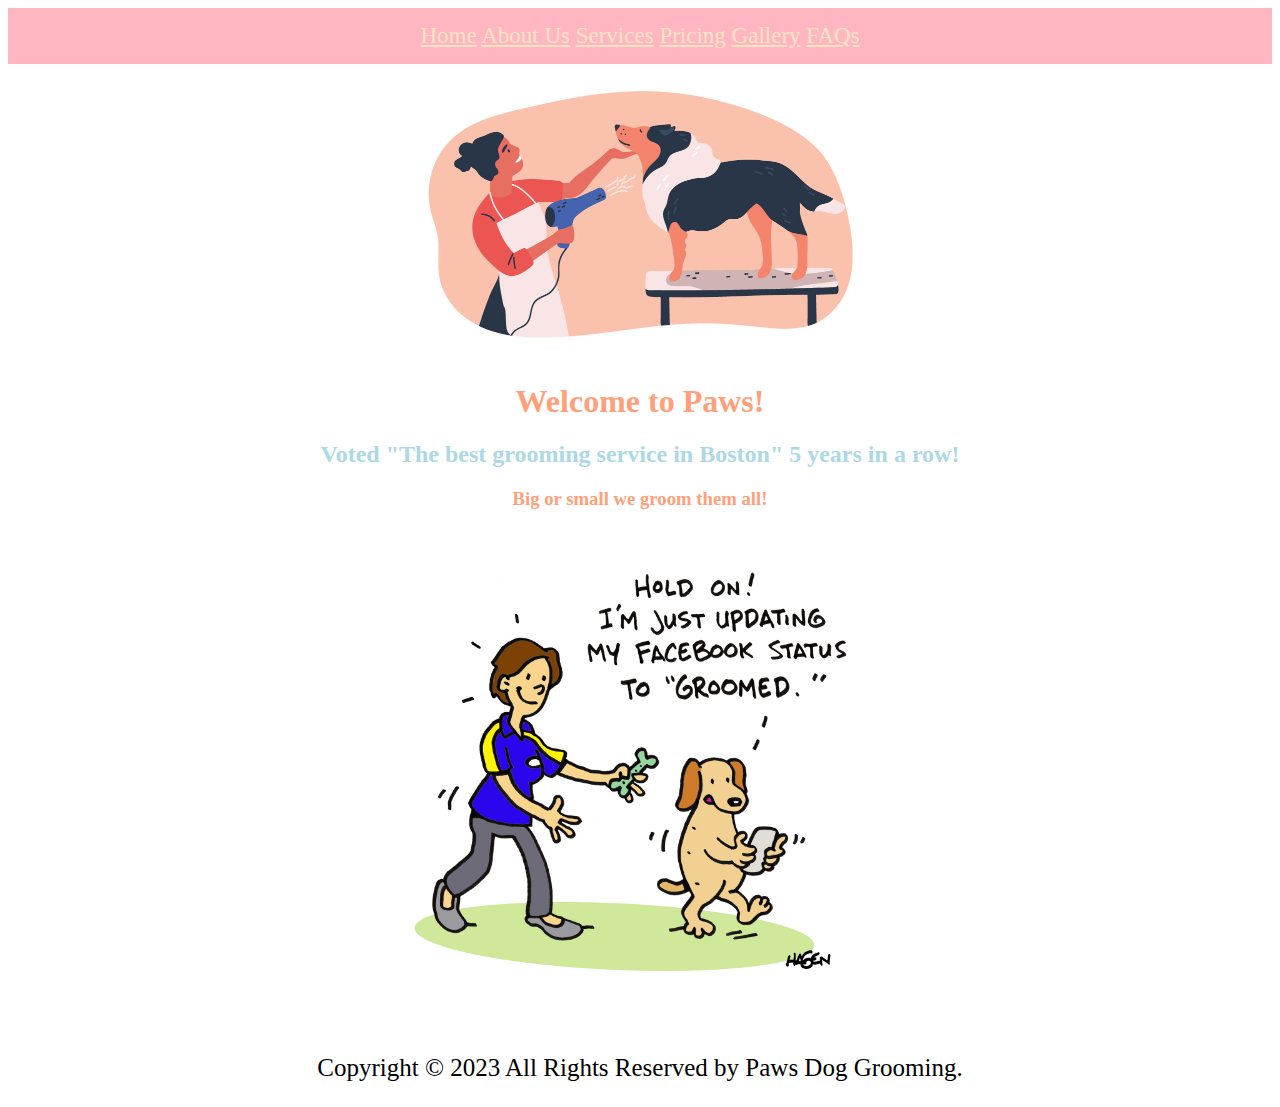
<file: index.html>
<head>
  <title>Paws</title>
  <link rel="stylesheet" href="style.css">
  <meta charset="UTF-8">
  <meta http-equiv="X-UA-Compatible" content="IE=edge">
  <meta name="viewport" content="width=device-width, 
                 initial-scale=1.0">
</head>

<body>
<div class="topnav">
  <a class="active" href="#home">Home</a>
  <a href="aboutus.html">About Us</a>
  <a href="services.html">Services</a>
  <a href="pricing.html">Pricing</a>
  <a href="gallery.html">Gallery</a>
  <a href="#faqs">FAQs</a>
</div>  
  
<div>
<center><img src="./grooming.jpeg" alt="cartoon of dog groomer" width="500" height="auto"></center>
</div>
  
<h1>Welcome to Paws!</h1>
<h2>Voted "The best grooming service in Boston" 5 years in a row!</h2>
<h3>Big or small we groom them all!</h3>

<div>
  <center><img src="./groomed.jpeg" alt="multiple dogs being groomed" width="500" height="auto"></center>
</div>

<div class="row">
  <div class="col-md-8 col-sm-6 col-xs-12">
    <p class="copyright-text">Copyright &copy; 2023 All Rights Reserved by Paws Dog Grooming.
    </p>
  </div>




</body>
</file>
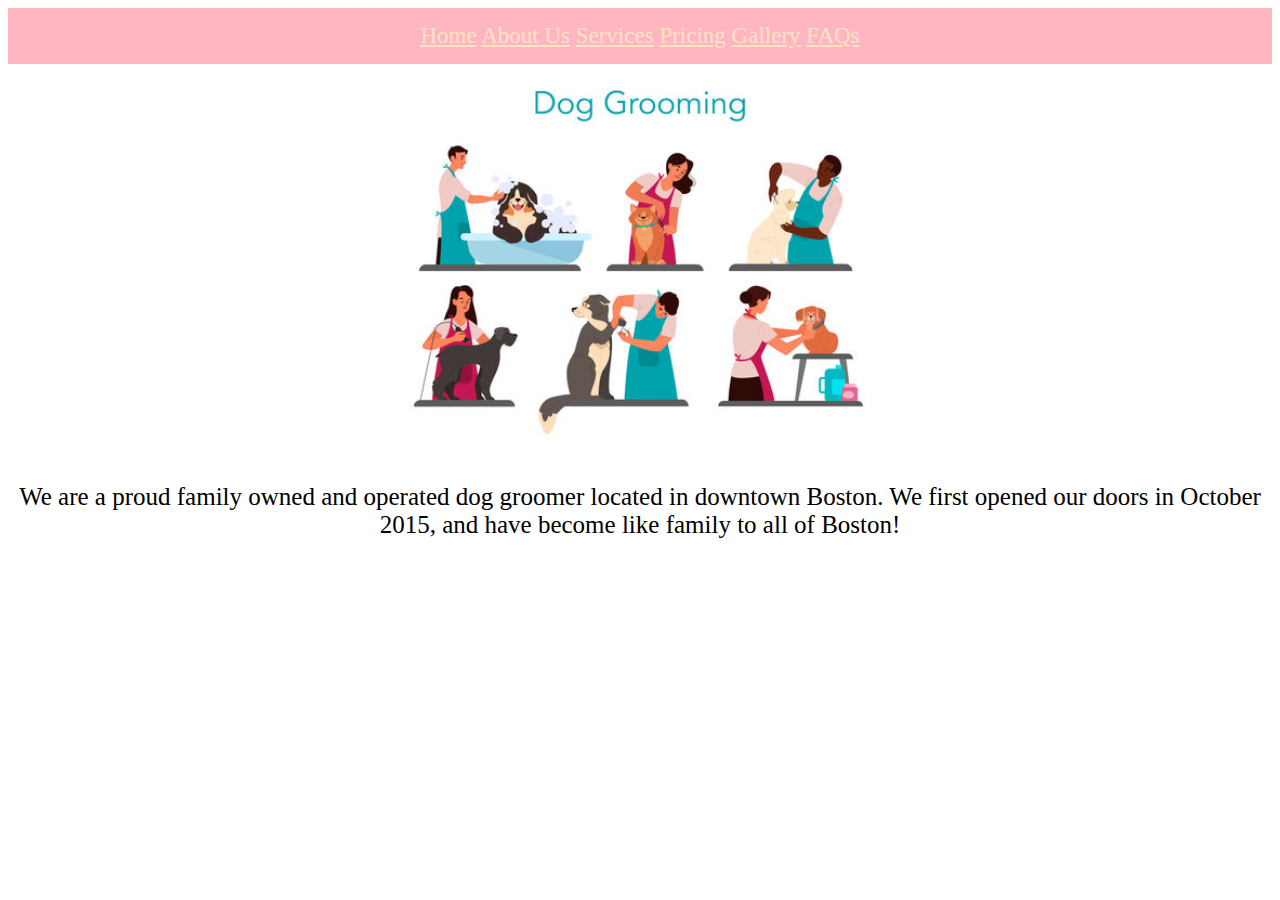
<file: aboutus.html>
<!DOCTYPE html>
<head>
    <title>About Us</title>
    <link rel="stylesheet" href="style.css">
    <meta charset="UTF-8">
    <meta http-equiv="X-UA-Compatible" content="IE=edge">
    <meta name="viewport" content="width=device-width, 
                   initial-scale=1.0">
</head>

<body>
 
        <div class="topnav">
          <a class="active" href="index.html">Home</a>
          <a href="aboutus.html">About Us</a>
          <a href="services.html">Services</a>
          <a href="pricing.html">Pricing</a>
          <a href="gallery.html">Gallery</a>
          <a href="#faqs">FAQs</a>
        </div> 


<center><img src="./doggroom.jpeg" alt="multiple dogs being groomed" width="500" height="auto"></center>

<p>We are a proud family owned and operated dog groomer located in downtown Boston. We first opened our doors 
    in October 2015, and have become like family to all of Boston!
</p>





</body>
</file>
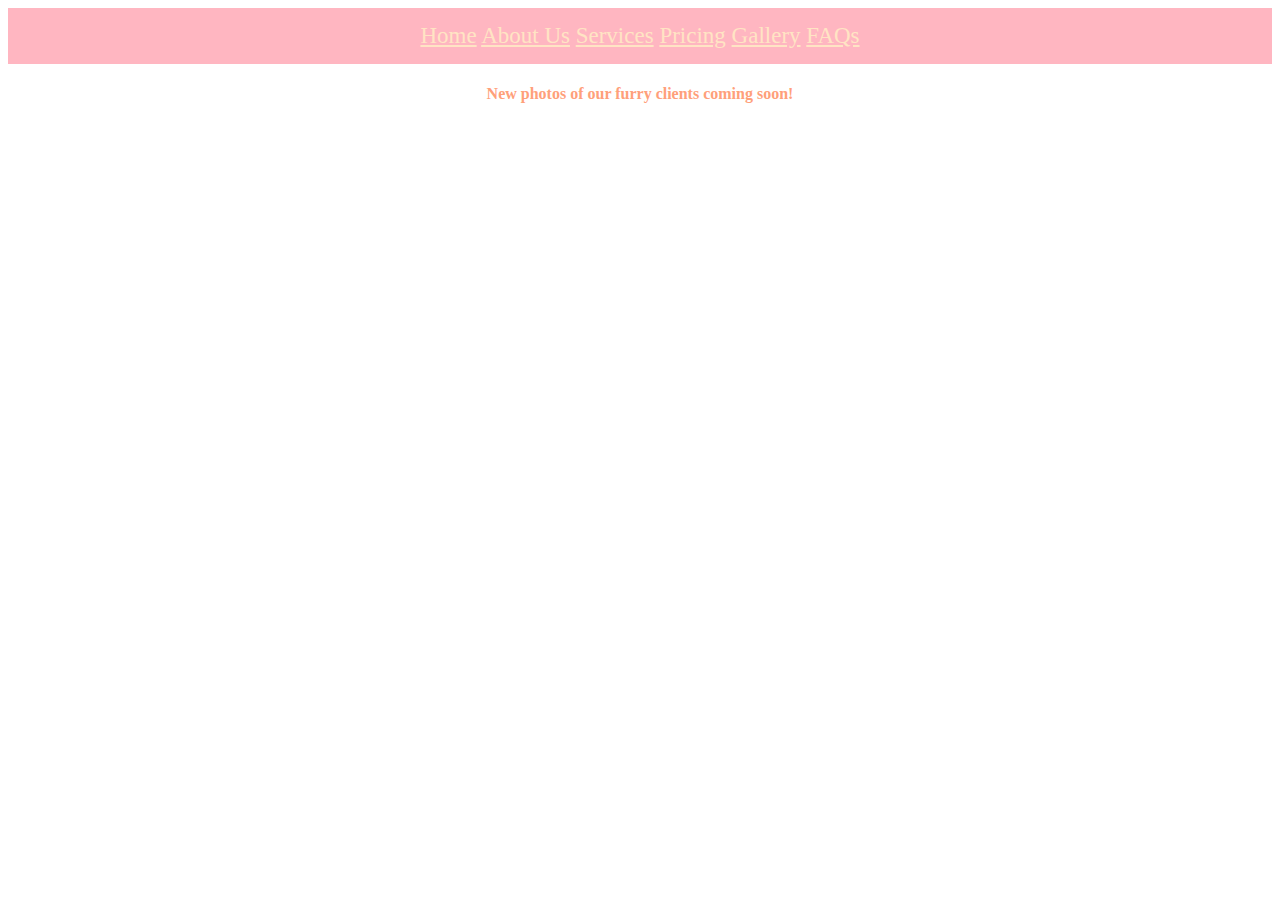
<file: gallery.html>
<head>
    <title>Gallery</title>
    <link rel="stylesheet" href="style.css">
    <meta charset="UTF-8">
    <meta http-equiv="X-UA-Compatible" content="IE=edge">
    <meta name="viewport" content="width=device-width, 
                   initial-scale=1.0">
  </head>

<body>
 
    <div class="topnav">
      <a class="active" href="index.html">Home</a>
      <a href="aboutus.html">About Us</a>
      <a href="services.html">Services</a>
      <a href="pricing.html">Pricing</a>
      <a href="gallery.html">Gallery</a>
      <a href="#faqs">FAQs</a>
    </div> 

    <h4>New photos of our furry clients coming soon!</h4>
</file>
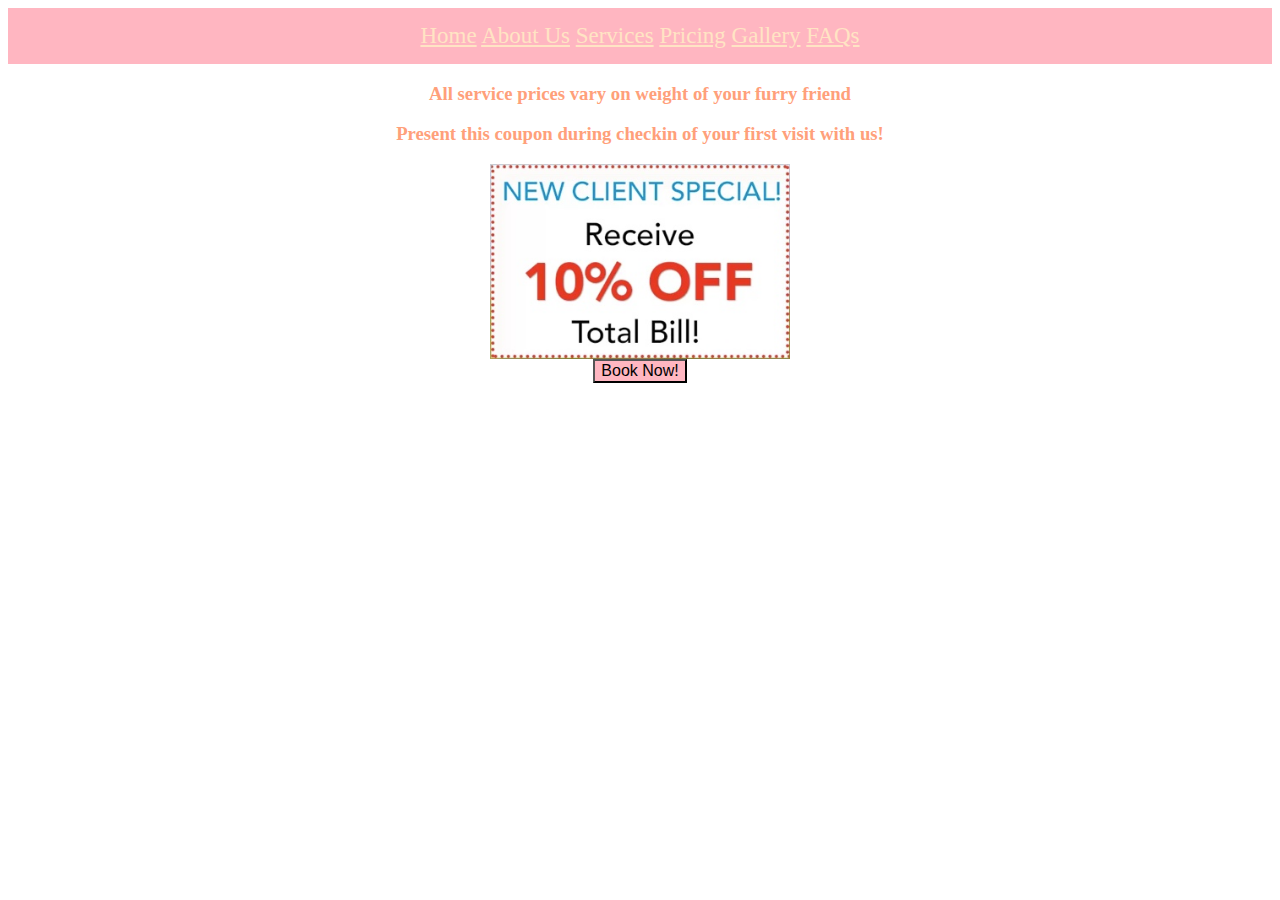
<file: pricing.html>
<head>
    <title>Pricing</title>
    <link rel="stylesheet" href="style.css">
    <meta charset="UTF-8">
    <meta http-equiv="X-UA-Compatible" content="IE=edge">
    <meta name="viewport" content="width=device-width, 
                   initial-scale=1.0">
  </head>

  <body>
    <div class="topnav">
        <a class="active" href="#home">Home</a>
        <a href="aboutus.html">About Us</a>
        <a href="services.html">Services</a>
        <a href="pricing.html">Pricing</a>
        <a href="gallery.html">Gallery</a>
        <a href="#faqs">FAQs</a>
    </div>  
<h3>All service prices vary on weight of your furry friend</h3>
<h3>Present this coupon during checkin of your first visit with us!</h3>
<center>
    <img src="./coupon.jpg" alt="discount coupon" width="300" height="auto">
</center>
      
      <center><button>Book Now!</button>


  </body>
</file>
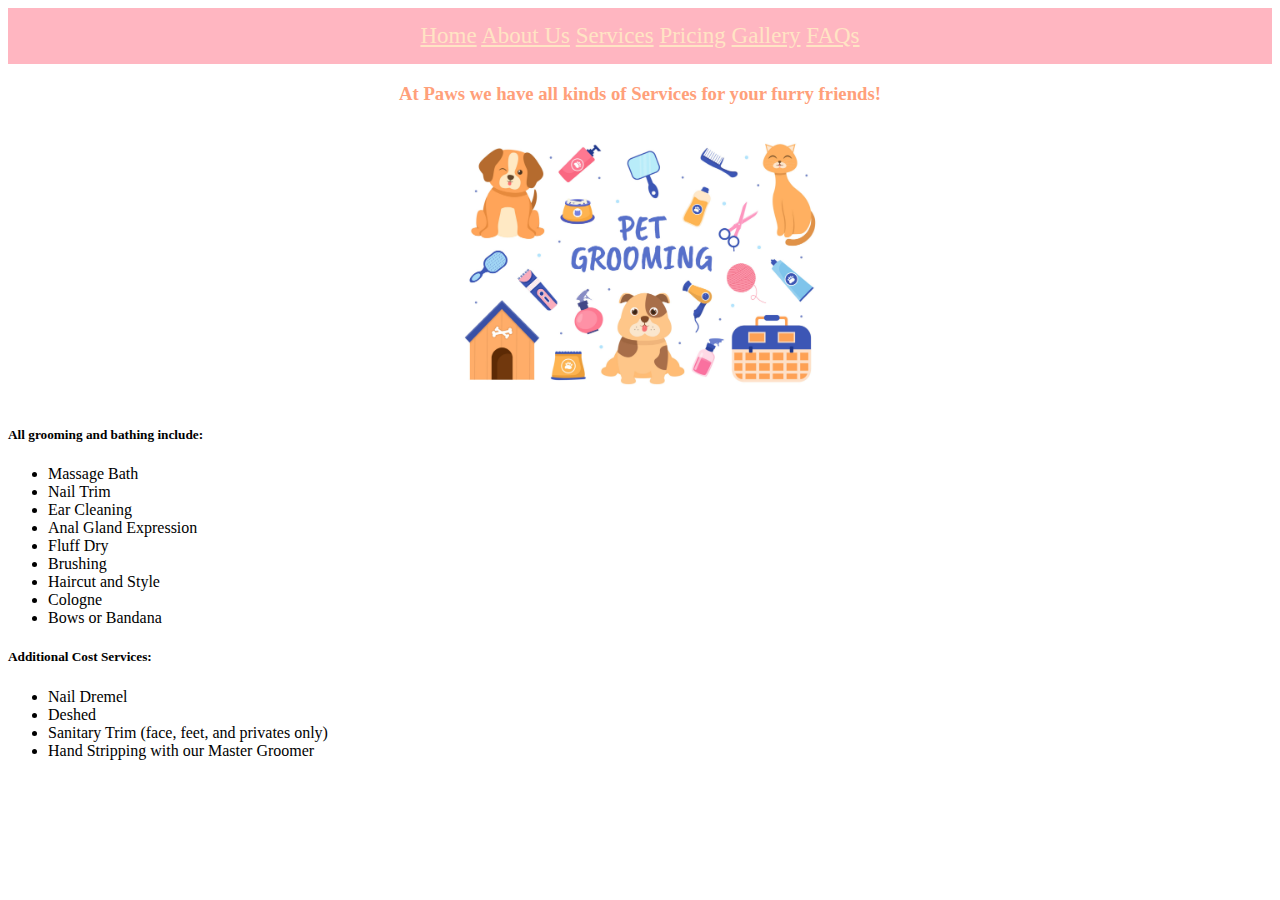
<file: services.html>
<head>
    <title>Services</title>
    <link rel="stylesheet" href="style.css">
    <meta charset="UTF-8">
    <meta http-equiv="X-UA-Compatible" content="IE=edge">
    <meta name="viewport" content="width=device-width, 
                   initial-scale=1.0">
  </head>

  <body>
    <div class="topnav">
        <a class="active" href="#home">Home</a>
        <a href="aboutus.html">About Us</a>
        <a href="services.html">Services</a>
        <a href="pricing.html">Pricing</a>
        <a href="gallery.html">Gallery</a>
        <a href="#faqs">FAQs</a>
    </div>  
  <h3>At Paws we have all kinds of Services for your furry friends!</h3>

  <center>
    <img src="./petgrooming.jpeg" alt="pet grooming services" width="400" height="auto">
</center>

  <h5>All grooming and bathing include:</h5>
  <ul>
    <li>Massage Bath</li>
    <li>Nail Trim</li>
    <li>Ear Cleaning</li>
    <li>Anal Gland Expression</li>
    <li>Fluff Dry</li>
    <li>Brushing</li>
    <li>Haircut and Style</li>
    <li>Cologne</li>
    <li>Bows or Bandana</li>
  </ul>

  <h5>Additional Cost Services:</h5>
  <ul>
    <li>Nail Dremel</li>
    <li>Deshed</li>
    <li>Sanitary Trim (face, feet, and privates only)</li>
    <li>Hand Stripping with our Master Groomer</li>
  </ul>

  </body>
</file>
<file: style.css>
.topnav {
    background-color: lightpink;
    padding-top: 15px;
    padding-left: 15px;
    padding-bottom: 15px;
    padding-right: 15px;
    text-align: center;
    font-size: 23px;
    font-weight: 100;

}

h1 {
    color: lightsalmon;
    text-align: center;
}

h2 {
    color: lightblue;
    text-align: center;
}

h3 {
    color: lightsalmon;
    text-align: center;
}

h4 {
    color: lightsalmon;
    text-align: center;
}

:visited {
    color: white;
}

:link {
    color: bisque;
}

p {
    font-size: 25px;
    text-align: center;
}

button {
    background-color: lightpink;
    font-size: medium;
}
</file>
